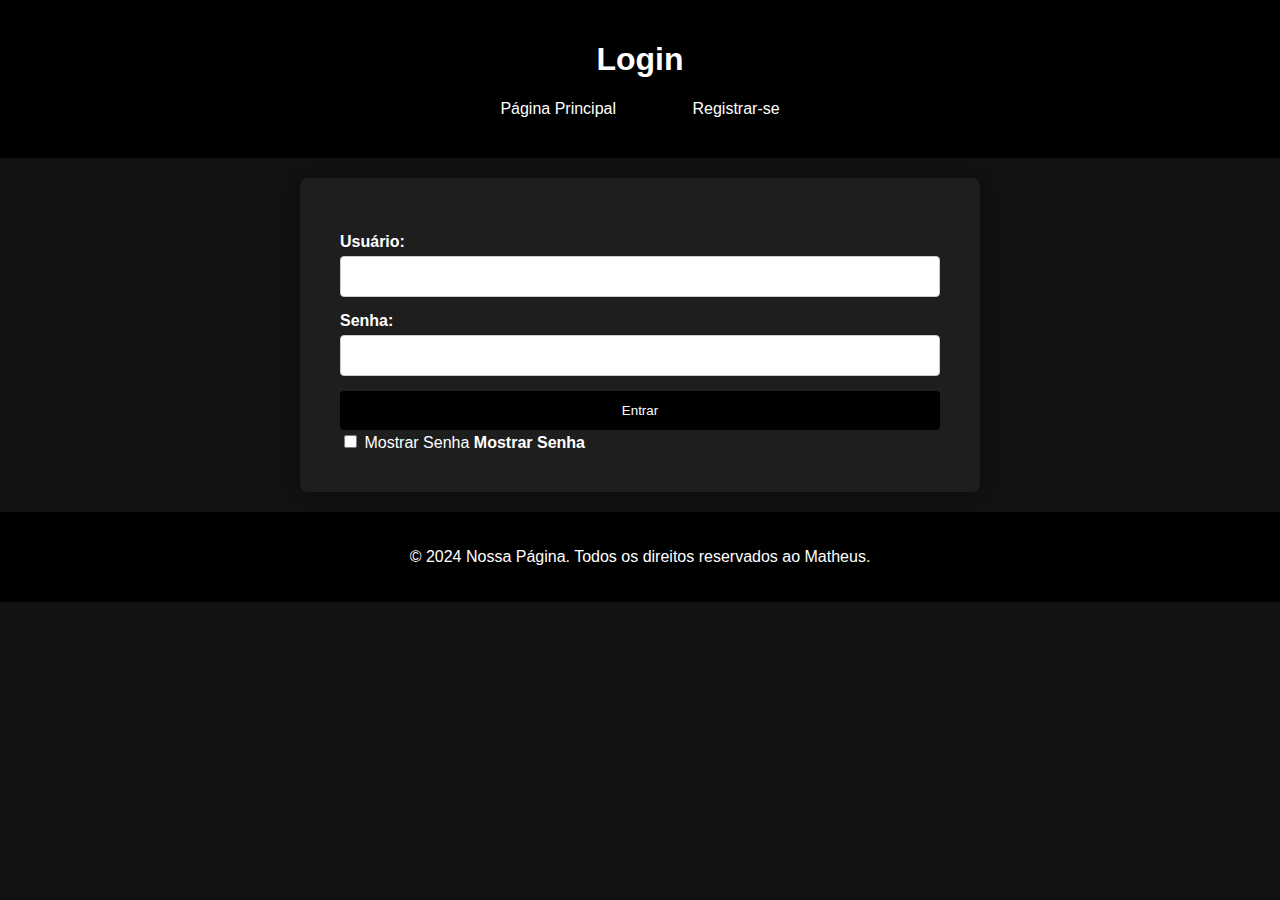
<file: login.html>
<!DOCTYPE html>
<html lang="pt-BR">
<head>
    <meta charset="UTF-8">
    <meta name="viewport" content="width=device-width, initial-scale=1.0">
    <title>Login</title>
    <link rel="stylesheet" href="styles.css">
</head>
<body>
    <header>
        <h1>Login</h1>
        <nav>
            <a href="index.html">Página Principal</a>
            <a href="register.html">Registrar-se</a>
        </nav>
    </header>
    <main>
        <form id="loginForm" onsubmit="handleLogin(event)">
            <label for="username">Usuário:</label>
            <input type="text" id="username" required>
            <label for="password">Senha:</label>
            <input type="password" id="password" required>
            <button type="submit">Entrar</button>
            <div>
                <input type="checkbox" id="showPassword"> Mostrar Senha
                <label for="showPassword">Mostrar Senha</label>
            </div>
        </form>
    </main>
    <footer>
        <p>&copy; 2024 Nossa Página. Todos os direitos reservados ao Matheus.</p>
    </footer>
    <script>
        // Lógica para mostrar/ocultar senha
        document.getElementById('showPassword').addEventListener('change', function() {
            const passwordField = document.getElementById('password');
            passwordField.type = this.checked ? 'text' : 'password';
        });

        // Função para fazer login
        function handleLogin(event) {
            event.preventDefault();
            const username = document.getElementById('username').value;
            const password = document.getElementById('password').value;

            const user = JSON.parse(localStorage.getItem(username));
            if (user && user.password === password) {
                alert('Login bem-sucedido!');
                // Redirecionar para a página do jogo ou onde desejar
                window.location.href = 'surf.html';
            } else {
                alert('Usuário ou senha inválidos.');
            }
        }
    </script>
</body>
</html>
</file>
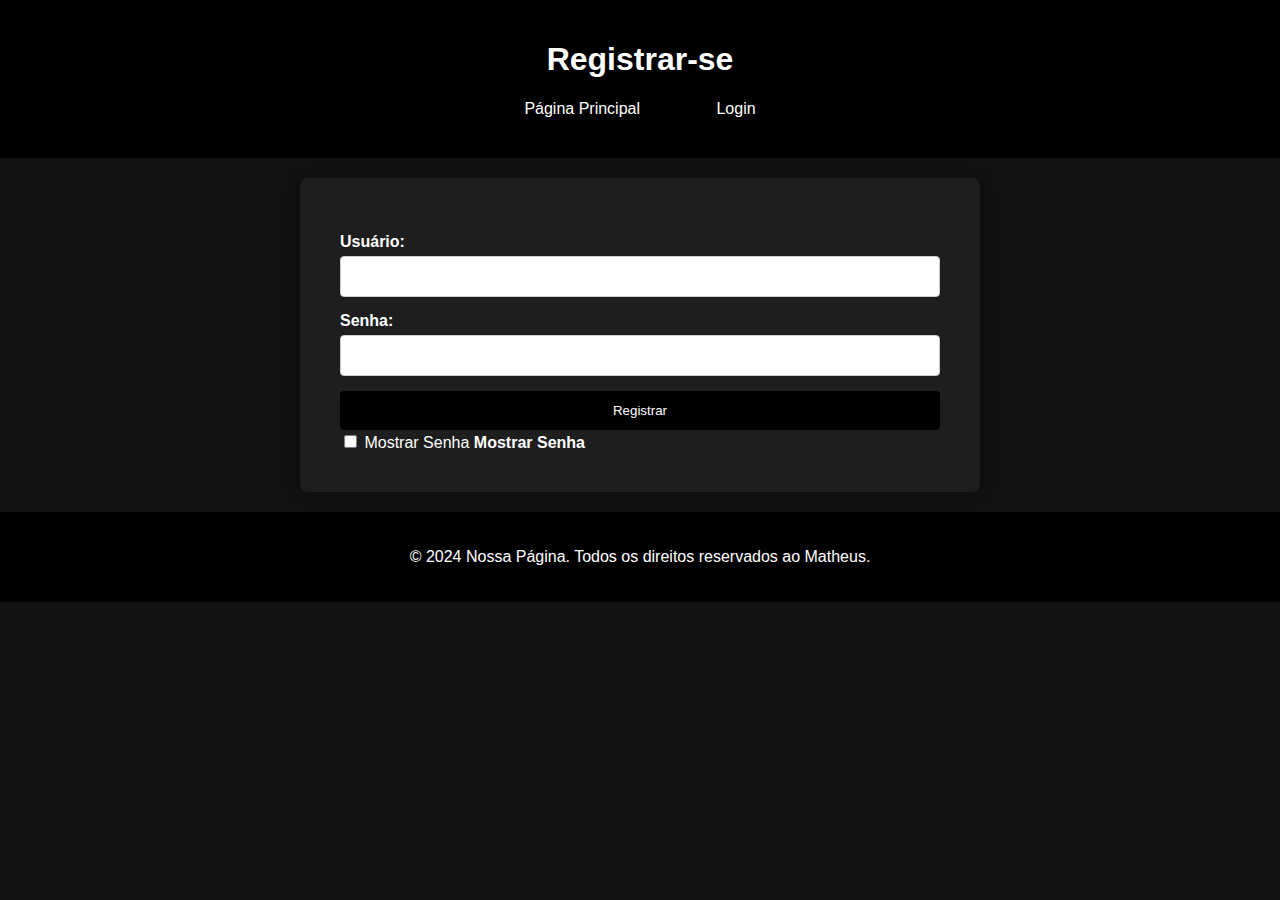
<file: register.html>
<!DOCTYPE html>
<html lang="pt-BR">
<head>
    <meta charset="UTF-8">
    <meta name="viewport" content="width=device-width, initial-scale=1.0">
    <title>Registrar-se</title>
    <link rel="stylesheet" href="styles.css">
</head>
<body>
    <header>
        <h1>Registrar-se</h1>
        <nav>
            <a href="index.html">Página Principal</a>
            <a href="login.html">Login</a>
        </nav>
    </header>
    <main>
        <form id="registerForm" onsubmit="handleRegister(event)">
            <label for="newUsername">Usuário:</label>
            <input type="text" id="newUsername" required>
            <label for="newPassword">Senha:</label>
            <input type="password" id="newPassword" required>
            <button type="submit">Registrar</button>
            <div>
                <input type="checkbox" id="showRegisterPassword"> Mostrar Senha
                <label for="showRegisterPassword">Mostrar Senha</label>
            </div>
        </form>
    </main>
    <footer>
        <p>&copy; 2024 Nossa Página. Todos os direitos reservados ao Matheus.</p>
    </footer>
    <script>
        // Lógica para mostrar/ocultar senha
        document.getElementById('showRegisterPassword').addEventListener('change', function() {
            const passwordField = document.getElementById('newPassword');
            passwordField.type = this.checked ? 'text' : 'password';
        });

        // Função para registrar um novo usuário
        function handleRegister(event) {
            event.preventDefault();
            const username = document.getElementById('newUsername').value;
            const password = document.getElementById('newPassword').value;

            const existingUser = localStorage.getItem(username);
            if (existingUser) {
                alert('Usuário já existe.');
            } else {
                const user = { username, password };
                localStorage.setItem(username, JSON.stringify(user));
                alert('Usuário registrado com sucesso!');
                window.location.href = 'login.html'; // Redirecionar para login após registro
            }
        }
    </script>
</body>
</html>
</file>
<file: styles.css>
body {
    font-family: Arial, sans-serif;
    margin: 0;
    padding: 0;
    background-color: #121212; /* Fundo preto */
    color: #ffffff; /* Texto branco */
}

header {
    background-color: #000000; /* Cabeçalho preto */
    color: #ffffff;
    text-align: center;
    padding: 20px; /* Aumentar o espaçamento */
}

nav {
    margin: 20px 0; /* Espaço acima e abaixo do nav */
}

nav a {
    color: #ffffff; /* Texto das abas em branco */
    text-decoration: none; /* Sem sublinhado */
    margin: 0 15px; /* Espaço horizontal entre as abas */
    padding: 10px 20px; /* Espaço dentro das abas */
    border: 1px solid transparent; /* Para efeito de borda ao passar o mouse */
    border-radius: 5px; /* Bordas arredondadas */
    transition: background-color 0.3s, border-color 0.3s; /* Transições suaves */
}

nav a:hover {
    background-color: #333333; /* Cor do fundo ao passar o mouse */
    border-color: #ffffff; /* Borda branca ao passar o mouse */
}

main {
    padding: 40px; /* Aumentar o espaçamento */
    max-width: 600px; /* Largura máxima */
    margin: 20px auto; /* Centralizar e adicionar margem superior */
    background: #1e1e1e; /* Fundo cinza escuro */
    border-radius: 8px;
    box-shadow: 0 2px 20px rgba(0, 0, 0, 0.3); /* Sombras mais sutis */
}

form {
    display: flex;
    flex-direction: column;
}

label {
    margin-top: 15px; /* Aumentar o espaço acima dos rótulos */
    font-weight: bold; /* Tornar os rótulos em negrito */
    color: #ffffff; /* Rótulos em branco */
}

input {
    padding: 12px; /* Aumentar o padding */
    margin-top: 5px;
    border: 1px solid #ccc;
    border-radius: 4px;
    transition: border-color 0.3s; /* Transição suave na borda */
}

input:focus {
    border-color: #ffffff; /* Mudança de cor ao focar no campo */
}

.password-container {
    display: flex;
    align-items: center;
    margin-top: 5px; /* Espaço acima do container da senha */
}

button {
    margin-top: 15px; /* Aumentar o espaço acima do botão */
    padding: 12px; /* Aumentar o padding */
    background-color: #000000; /* Botão preto */
    color: #ffffff; /* Texto do botão em branco */
    border: none;
    border-radius: 4px;
    cursor: pointer;
    transition: background-color 0.3s; /* Transição suave para o botão */
}

button:hover {
    background-color: #333333; /* Cor do botão ao passar o mouse */
}

#message {
    margin-top: 20px; /* Aumentar o espaço acima da mensagem */
    color: red;
    text-align: center;
}

/* Adicionando estilo para imagens */
.hero {
    position: relative;
    overflow: hidden;
    max-width: 100%;
}

.hero img {
    width: 100%; /* Ajustar largura para 100% */
    height: 300px; /* Altura fixa para manter o aspecto */
    object-fit: cover; /* Preencher o espaço sem distorção */
    border-radius: 8px; /* Bordas arredondadas para as imagens */
}

.overlay {
    position: absolute;
    top: 0;
    left: 0;
    right: 0;
    bottom: 0;
    background-color: rgba(0, 0, 0, 0.5); /* Fundo escuro com opacidade */
    display: flex;
    justify-content: center;
    align-items: center;
}

.overlay h2 {
    color: #ffffff; /* Texto da sobreposição em branco */
    font-size: 2em; /* Tamanho da fonte */
}

footer {
    text-align: center; /* Centralizar os créditos */
    padding: 20px 0; /* Espaçamento em cima e embaixo */
    background-color: #000000; /* Fundo preto para o rodapé */
    color: #ffffff; /* Texto branco para os créditos */
    position: relative;
    bottom: 0;
    width: 100%; /* Largura total */
}
</file>
